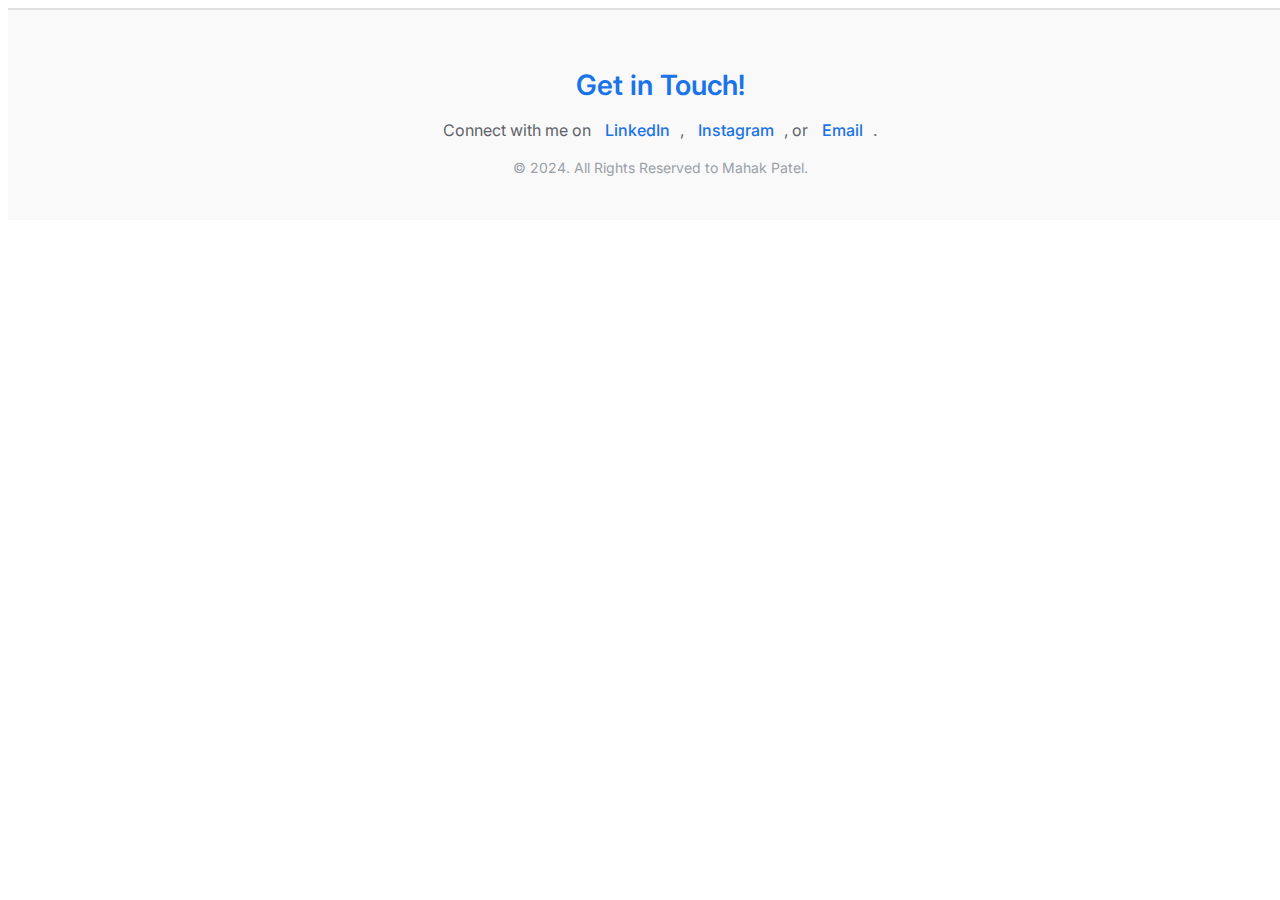
<file: src/app/footer/footer.component.html>
<!DOCTYPE html>
<html lang="en">
<head>
  <meta charset="UTF-8">
  <meta name="viewport" content="width=device-width, initial-scale=1.0">
  <title>Footer Component</title>
  <!-- Font Integration -->
  <link href="https://fonts.googleapis.com/css2?family=Inter:wght@400;500;600&display=swap" rel="stylesheet">
  <link rel="stylesheet" href="footer.component.css">
</head>
<body>
  <footer class="footer">
    <div class="footer-content">
      <p class="footer-heading">Get in Touch!</p>
      <p class="footer-contact">
        Connect with me on 
        <a href="https://www.linkedin.com/in/mahakpatel" target="_blank">LinkedIn</a>, 
        <a href="https://www.instagram.com/mahakpatel" target="_blank">Instagram</a>, or 
        <a href="mailto:mahakpateluiux@gmail.com">Email</a>.
      </p>
      <p class="footer-rights">© 2024. All Rights Reserved to Mahak Patel.</p>
    </div>
  </footer>
</body>
</html>
</file>
<file: src/app/footer/footer.component.css>
/* footer.component.css */

.footer {
  background-color: #f9f9f9; /* Light background color */
  color: #333;              /* Text color */
  padding: 30px 20px;       /* Padding around the footer content */
  display: flex;
  justify-content: center;  /* Center content horizontally */
  align-items: center;      /* Center content vertically */
  flex-direction: column;   /* Stack the items vertically */
  text-align: center;       /* Center the text */
  width: 100%;              /* Ensure the footer takes up full width */
  border-top: 2px solid #e0e0e0; /* Add a top border for separation */
  font-family: 'Inter', sans-serif;
}

.footer-content {
  max-width: 800px;        /* Limit the width for better layout */
  width: 100%;
}

.footer-heading {
  font-size: 28px;
  font-weight: 600;
  margin-bottom: 15px;
  color: #1a73e8; /* Use a vibrant color for the heading */
}

.footer-contact {
  font-size: 16px;
  line-height: 1.6;        /* Better readability */
  margin-bottom: 15px;
  color: #5f6368;          /* Slightly muted text color */
}

.footer-contact a {
  color: #1a73e8;          /* Use a Google-style blue */
  text-decoration: none;
  margin: 0 10px;
  font-weight: 500;
}

.footer-contact a:hover {
  text-decoration: underline; /* Underline on hover */
}

.footer-rights {
  font-size: 14px;
  margin-top: 15px;
  color: #9aa0a6; /* Subtle color for the copyright */
}

/* Responsive design: Adjust the layout for smaller screens */
@media (max-width: 768px) {
  .footer {
    padding: 20px 10px;
  }

  .footer-heading {
    font-size: 24px;
  }

  .footer-contact {
    font-size: 14px;
  }

  .footer-rights {
    font-size: 12px;
  }
}
</file>
